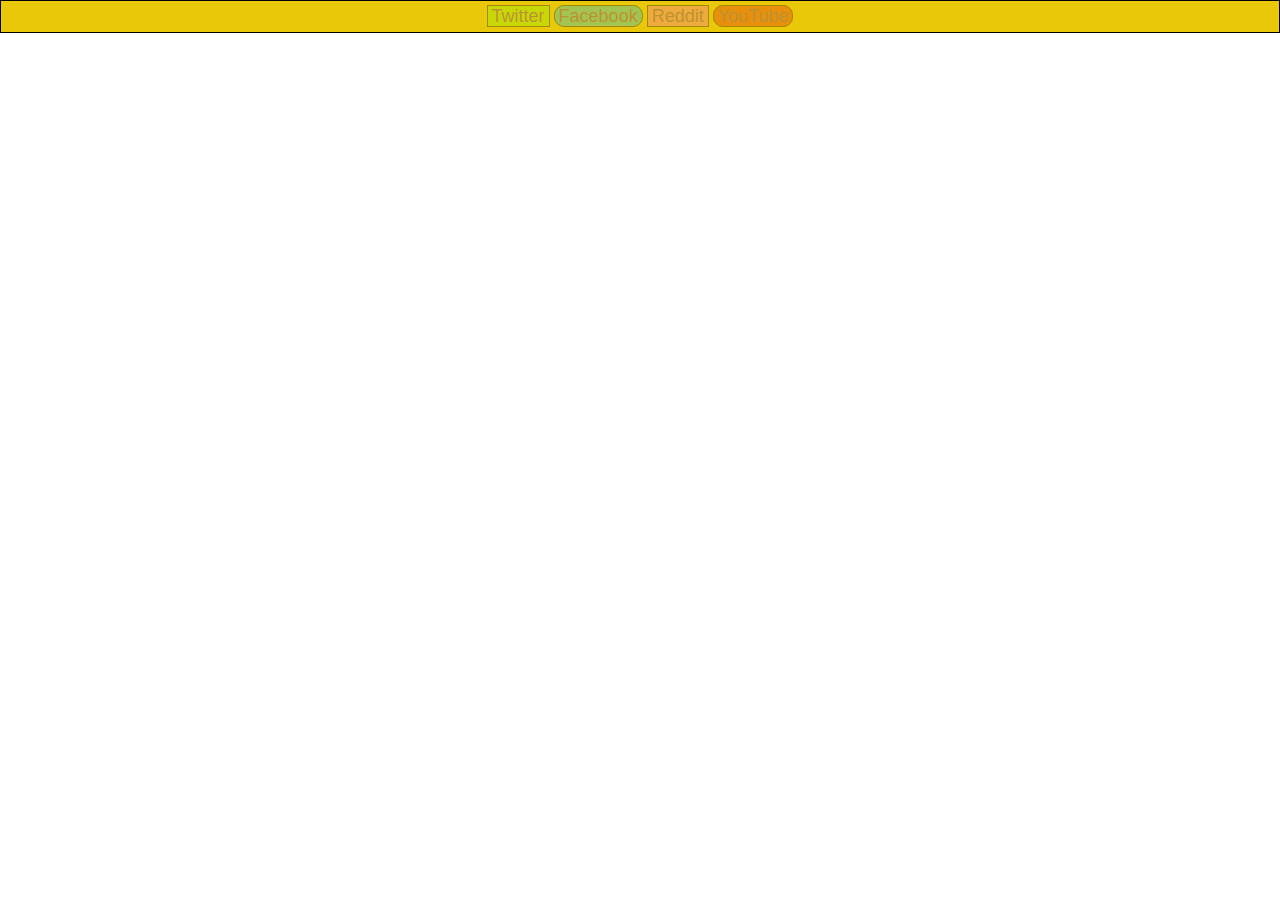
<file: JealeiEltagonde_Module5/index.html>
<!DOCTYPE html>
<html lang="en">
<head>
    <meta charset="UTF-8">
    <meta name="viewport" content="width=device-width, initial-scale=1.0">
    <title>Document</title>
</head>
<body>
    <div class="container color">
        <div class="navbar">
            <div class="links" id="a"><a href="" class="green">Twitter</a></div>
            <div class="links" id="a"><a href="" class="rounded blue">Facebook</a></div>
            <div class="links" id="a"><a href="" class="pink">Reddit</a></div>
            <div class="links" id="a"><a href="" class="rounded red">YouTube</a></div>
        </div>
    </div>
<link rel="stylesheet" href="style.css">
</body>
</html>
</file>
<file: JealeiEltagonde_Module5/style.css>
*{padding: 0px;margin: 0px;}
.navbar{
    border: 1px solid black;
    padding: 5px;
    text-align: center;
}
.links{
    display: inline;
}
.links a{
    text-decoration: none;
    font-family:'Franklin Gothic Medium', 'Arial Narrow', Arial, sans-serif;
    font-size: large;
    padding: 0 4px 0 4px;
    border: 1px solid black;
    opacity: .3;
    transition: .4s;
}
.links a:hover{
    opacity: .9;
    transition: .4s;
    font-size: 25px;
}
.rounded{border-radius: 10px;}
.blue{background-color: deepskyblue;}
.red{background-color: rgb(230, 17, 17);}
.green{background-color: chartreuse;}
.pink{background-color: hotpink;}
.color{background-color: rgb(233, 199, 9)}
</file>
